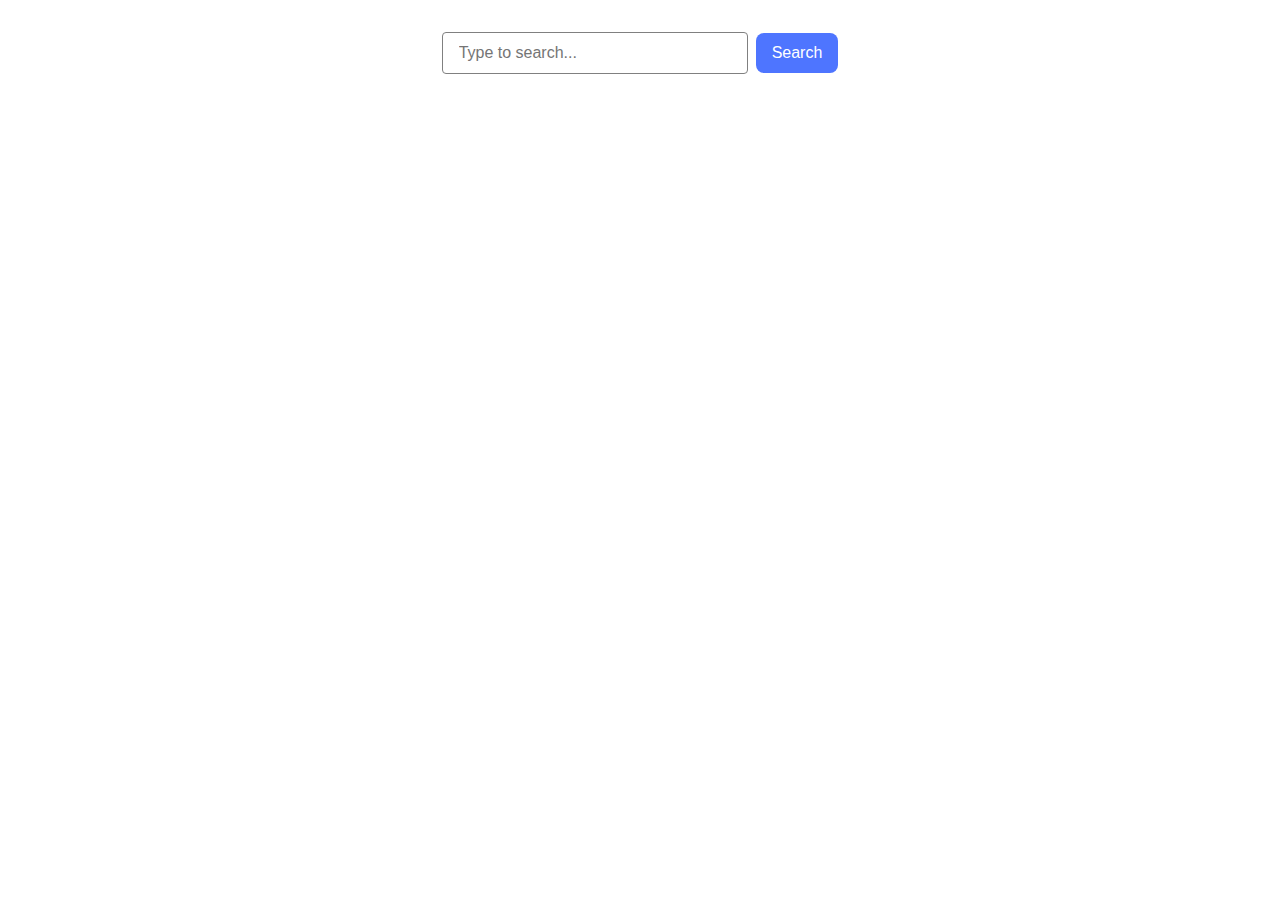
<file: src/index.html>
<!DOCTYPE html>
<html lang="en">
  <head>
    <meta charset="UTF-8" />
    <link rel="icon" type="image/svg+xml" href="/favicon.svg" />
    <meta name="viewport" content="width=device-width, initial-scale=1.0" />
    <title>Vanilla App Template</title>
    <link rel="stylesheet" href="./css/goit-js-hw-11.css" />
  </head>
  <body>

    <main>
      <form id="search-form">
        <label>
        <input type="text" name="searchQuery" placeholder="Type to search..." required/>
        </label>
        <button id="search-btn">Search</button>
      </form>
      <span class="loader is-hidden" style="display:none;">Loading images, please wait...</span>
      <ul class="gallery">

      </ul>
    </main>


    <script type="module" src="./main.js"></script>
  </body>
</html>
</file>
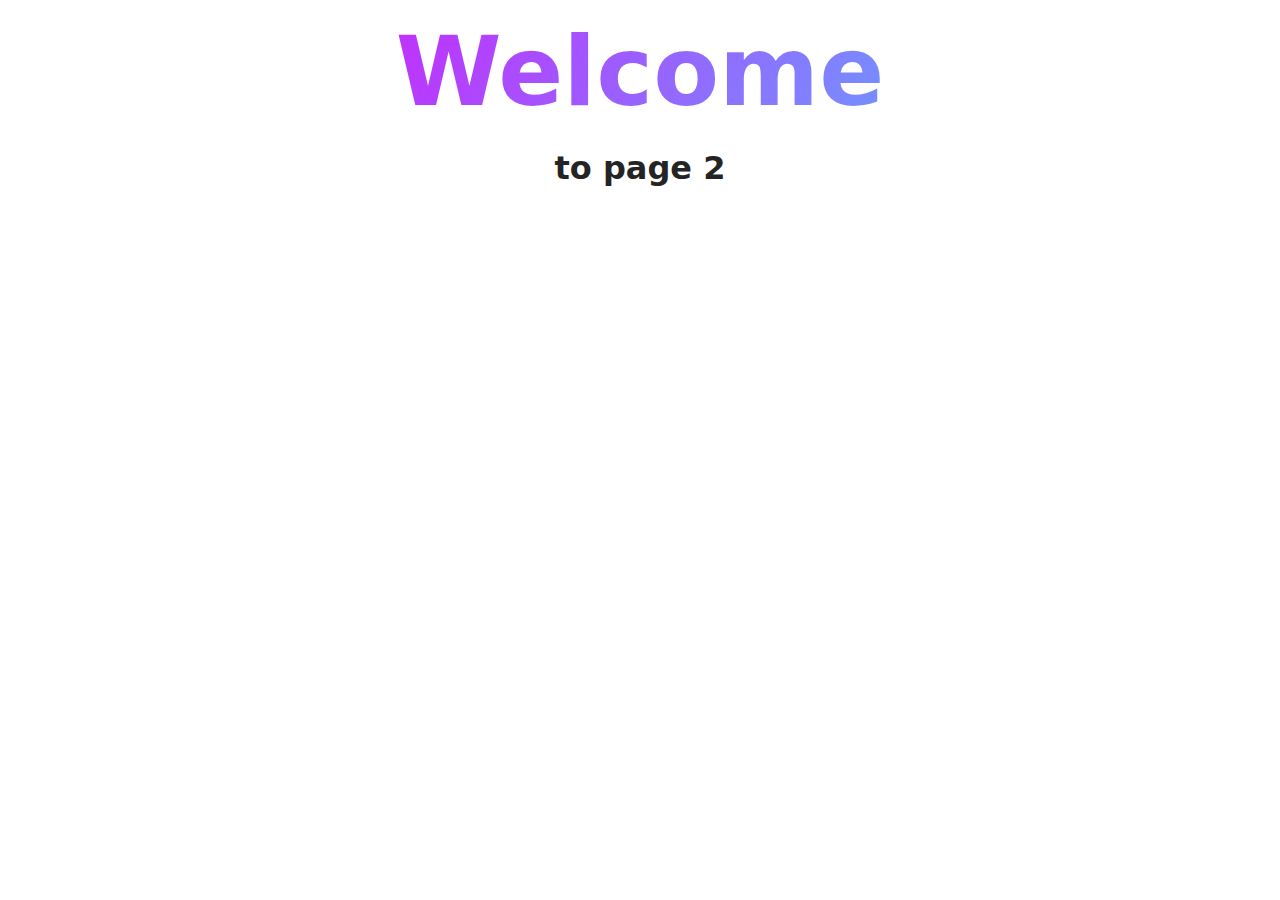
<file: src/page-2.html>
<!DOCTYPE html>
<html lang="en">
  <head>
    <meta charset="UTF-8" />
    <meta http-equiv="X-UA-Compatible" content="IE=edge" />
    <meta name="viewport" content="width=device-width, initial-scale=1.0" />
    <title>Page 2</title>
    <link rel="stylesheet" href="./css/styles.css" />
  </head>
  <body>
    <load
      src="./partials/header.html"
      icon-path="./img/sprite.svg#logo"
      highlight-act="active"
    />

    <main>
      <div class="container">
        <h1 class="main-title">
          <span class="main-title-gradient">Welcome</span> to page 2
        </h1>
        <load src="./partials/back-link.html" />
      </div>
    </main>

    <load src="./partials/footer.html" />
  </body>
</html>
</file>
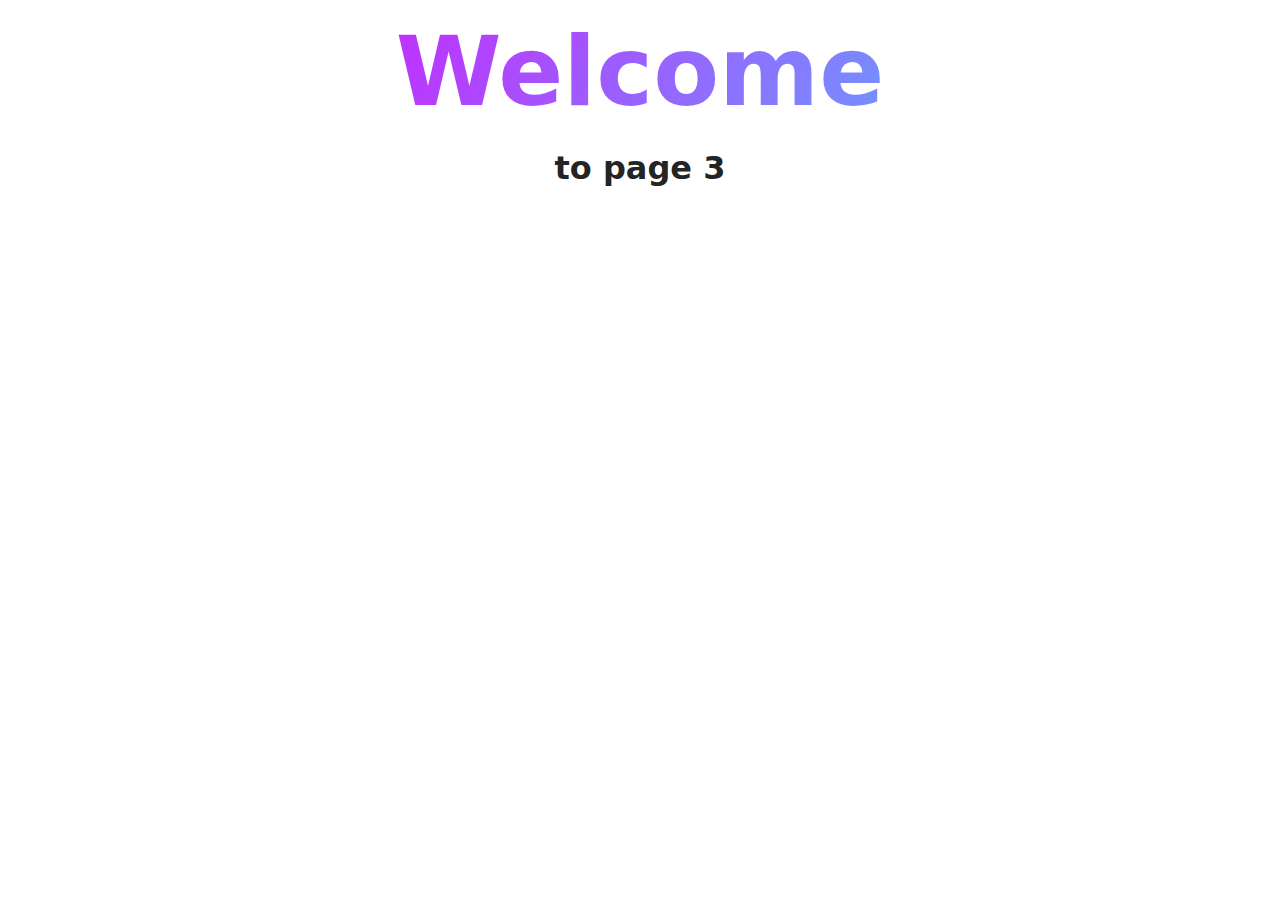
<file: src/page-3.html>
<!DOCTYPE html>
<html lang="en">
  <head>
    <meta charset="UTF-8" />
    <meta http-equiv="X-UA-Compatible" content="IE=edge" />
    <meta name="viewport" content="width=device-width, initial-scale=1.0" />
    <title>Page 3</title>
    <link rel="stylesheet" href="./css/styles.css" />
  </head>
  <body>
    <load
      src="./partials/header.html"
      icon-path="./img/sprite.svg#logo"
      highlight-curr="active"
    />

    <main>
      <div class="container">
        <h1 class="main-title">
          <span class="main-title-gradient">Welcome</span> to page 3
        </h1>
        <load src="./partials/back-link.html" />
      </div>
    </main>

    <load src="./partials/footer.html" />
  </body>
</html>
</file>
<file: src/css/goit-js-hw-11.css>
/* Header/Form Container Styling */
#search-form {
    /* Center the form horizontally */
    display: flex;
    justify-content: center;
    align-items: center;
    gap: 8px;
    
    
    padding: 24px 8px;
    
    /* Stick the header to the top */
    position: sticky; 
    top: 0;
    z-index: 100;
}

/* Input Field Styling */
#search-form input[type="text"] {
    /* Set input dimensions */
    width: 272px;
    max-height: 40px;
    
    /* Basic styling */
    padding: 8px 16px;
    border: 1px solid #808080;
    border-radius: 4px;
    font-size: 16px;
    line-height: 1.5;
    outline: none; 
}

#search-form input[type="text"]:hover {
    border-color: #000000;
}

#search-form input[type="text"]:focus {
    border-color: #4E75FF;
}



/* Search Button Styling */
#search-btn{
    height: 40px; 
    
    padding: 8px 16px;
    background-color: #4E75FF;
    color: white;
    font-size: 16px;
    font-weight: 500;
    border: none;
    border-radius: 8px;
    cursor: pointer;
    transition: background-color 0.3s ease;
}

#search-btn:hover {
    background-color: #6C8CFF;
}

/* Styling for the hidden loader text/spinner */
.loader {
    position: fixed;
    left: 50%;
    transform: translate(-50%, -50%);
    font-size: 20px;
    font-weight: 500;
    color: black;
    z-index: 1000;

    display: none; 
}

.is-hidden {
    display: none;
}









/* Gallery Container Styling */
.gallery {
    list-style: none; 
    padding: 24px;
    margin: 0 auto;
    
    
    max-width: 1200px; 
    
    display: grid;
    grid-template-columns: repeat(auto-fit, minmax(300px, 1fr));
    gap: 24px; 
}

/* Individual Gallery Item Styling */
.gallery-item {
    background-color: white;
    border-radius: 4px;
    overflow: hidden; 
    box-shadow: 0 1px 3px rgba(0, 0, 0, 0.12), 0 1px 2px rgba(0, 0, 0, 0.24);
    transition: transform 0.3s ease;
}

.gallery-item:hover {
    transform: scale(1.02); 
}

/* Anchor tag for SimpleLightbox */
.gallery-link {
    text-decoration: none;
    display: block; 
    height: 100%; 
}


.gallery-image {
    width: 100%;
    height: 200px; 
    object-fit: cover; 
    display: block;
}

.info-box {
    display: flex;
    justify-content: space-around;
    padding: 8px 0;
    border-top: 1px solid #f0f0f0;
    text-align: center;
}

.info-item {
    margin: 0; 
    font-size: 14px;
    color: #404040;
}

.info-item b {
    display: block;
    font-weight: 700;
    font-size: 12px;
    color: #1c1c1c;
    margin-bottom: 2px;
}
</file>
<file: src/css/styles.css>
/**
  |============================
  | include css partials with
  | default @import url()
  |============================
*/
/* Common styles */
@import url('./reset.css');
@import url('./base.css');
@import url('./container.css');
@import url('./animations.css');

/* Sections style */
@import url('./header.css');
@import url('./vite-promo.css');
@import url('./badges.css');
@import url('./back-link.css');
@import url('./footer.css');
</file>
